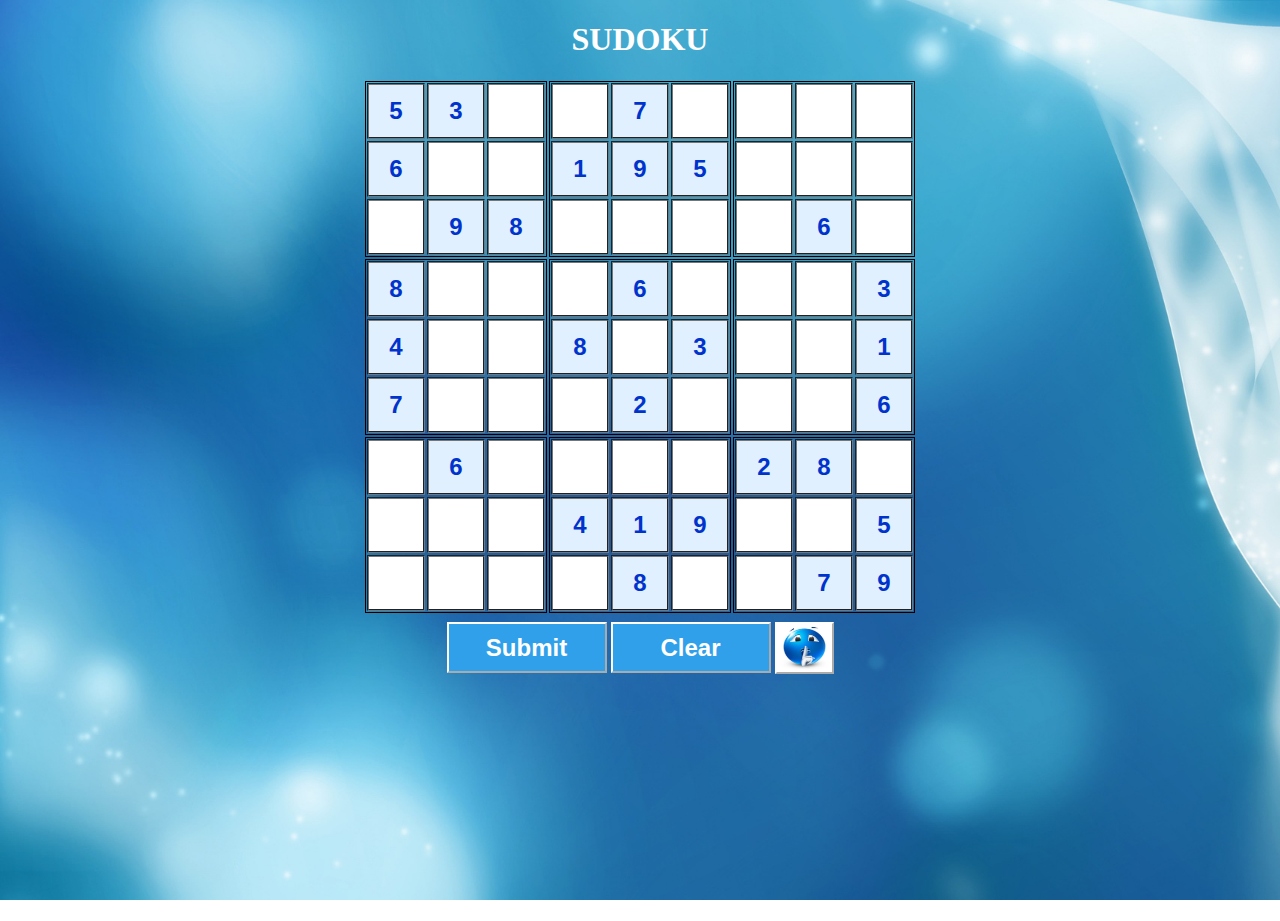
<file: index.html>
<!DOCTYPE html>

<html>
	<head> 
		<title> Sudoku Game</title>
		
		<script language="JavaScript" type="text/JavaScript" src="ext/jquery-1.11.2.js"> </script>
		<script language="JavaScript" type="text/JavaScript" src="scripts/Sudoku.js"> </script>
		<link rel="stylesheet" type="text/css" href="styles/Sudoku.css">
	</head>

	<body>
		<h1>SUDOKU</h1>				
		<table align="center"   id="SudokuTable">
			<tr class="boxes"> </tr>
			<tr class="boxes"> </tr>			
			<tr class="boxes"> </tr>
		</table>
				
		<div class="tableBottom" align="center">
			<input type='button' id='submit' value='Submit'> </input>
			<input type='button' id='clear' value='Clear'> </input>
			<img src="styles/psst.jpg" alt="Psst?" title="Psst... How am I doing?"  id="checkPartial"> 
			<div id="showResult"> </div>			
		</div>
		
	</body>

</html>
</file>
<file: styles/Sudoku.css>
body {
 background-image: url("background.jpg");
 background-repeat: no-repeat;
 -webkit-background-size: cover;
  -moz-background-size: cover;
  -o-background-size: cover;
  background-size: cover;
  overflow: auto;

}

html, body
{
  height: 100%;
}

h1{
	color: white;
	font: arial;
	text-align: center;
}

#SudokuTable {
	border-collapse: collapse;
	width: 30%;
	height: 30%;
}

.box{
	border-collapse: collapse;
	border: 1px solid black;	
}		

input {
	text-align: center;	
	font-size: x-large;
	border-style: groove;
	height: 50px;
	width: 50px;

}
.initialValue{
	font-weight: bold;
	color: #0033CC;
	background-color: #E0F0FF;	
}

#submit, #clear {
	width: 160px;
	height: 51px;
	color: white;
	text-align: center;
	background-color: #30A0EA;
	font-weight: bold;
	cursor: pointer;
	border: 2px outset white;
}

#showResult{
	color: white;
	font-weight: bold;
	margin: 5px;
	font-size: x-large;	
}

.tableBottom{
	margin: 5px;
}

#checkPartial{
	width: 55px;
	height:48px;
	border: 2px outset white;
	margin-top: 3px;
	cursor: pointer;
	margin-bottom: -18px;
}
</file>
